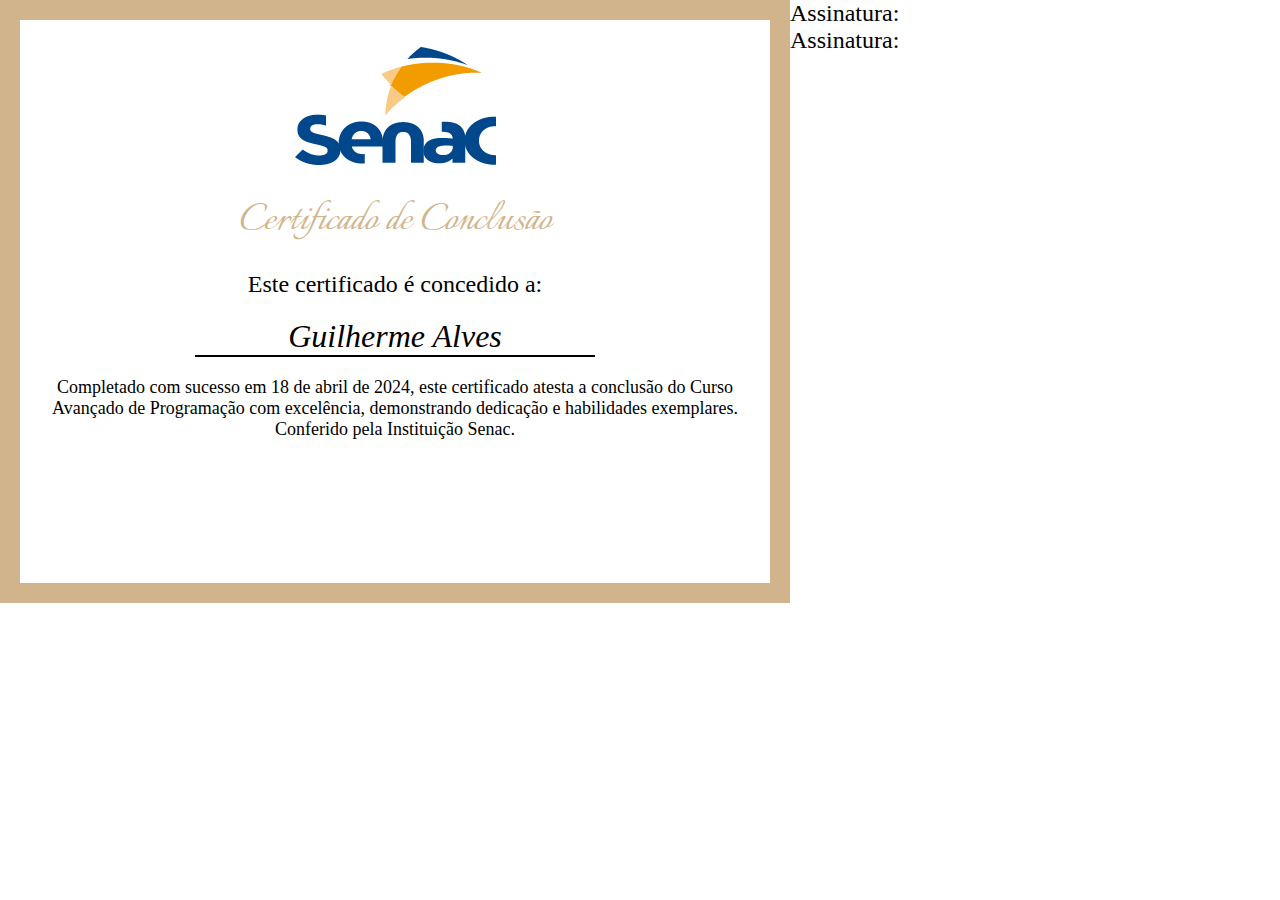
<file: teste2.html>
<!DOCTYPE html>
<html lang="pt-br">
<head>
    <link rel="preconnect" href="https://fonts.googleapis.com">
    <link rel="preconnect" href="https://fonts.gstatic.com" crossorigin>
    <link href="https://fonts.googleapis.com/css2?family=Italianno&display=swap" rel="stylesheet">
    <meta charset="UTF-8">
    <link rel="stylesheet" href="teste.css">
    <meta name="viewport" content="width=device-width, initial-scale=1.0">
    <title>CertificadoSenac</title>
</head>
<body>
    <body>
        <div class="container">
            <img id="imglogo" src="./assets/logo-senac-2.png" alt="" srcset="">
            <div class="marquee">
               Certificado de Conclusão
            </div>

            <div class="assignment">
                Este certificado é concedido a:
            </div>

            <div class="person">
                Guilherme Alves
            </div>

            <div class="reason">
                Completado com sucesso em 18 de abril de 2024, este certificado atesta a conclusão do Curso Avançado de Programação com excelência, demonstrando dedicação e habilidades exemplares. Conferido pela Instituição Senac.
            </div>
        </div>
    </div>
    <div class="signature-left">
        <span>Assinatura:</span>
    </div>

    <div class="signature-right">
        <span>Assinatura:</span>
    </div>
</div>
    </body>
</body>
</html>
</file>
<file: teste.css>
body, html {
    margin: 0;
    padding: 0;
}
body {
    color: black;
    display: table;
    font-family: Georgia, serif;
    font-size: 24px;
    text-align: center;
}
.container {
    border: 20px solid tan;
    width: 750px;
    height: 563px;
    display: table-cell;
    vertical-align: middle;
}
.logo {
    color: tan;
}

img{
    margin-top: -350px;
}

.marquee {
    font-family: "Italianno", cursive;
    font-weight: 400;
    font-style: normal;
    color: tan;
    font-size: 48px;
    margin: 20px;
}
.assignment {
    margin: 20px;
}
.person {
    border-bottom: 2px solid black;
    font-size: 32px;
    font-style: italic;
    margin: 20px auto;
    width: 400px;
}
.reason {
    margin: 20px;
    font-size: 18px
}


.pm-certificate-footer {
    width: 650px;
    height: 100px;
    position: relative;
    left: 50%;
    margin-left: -325px;
    bottom: -150px;
  }
</file>
